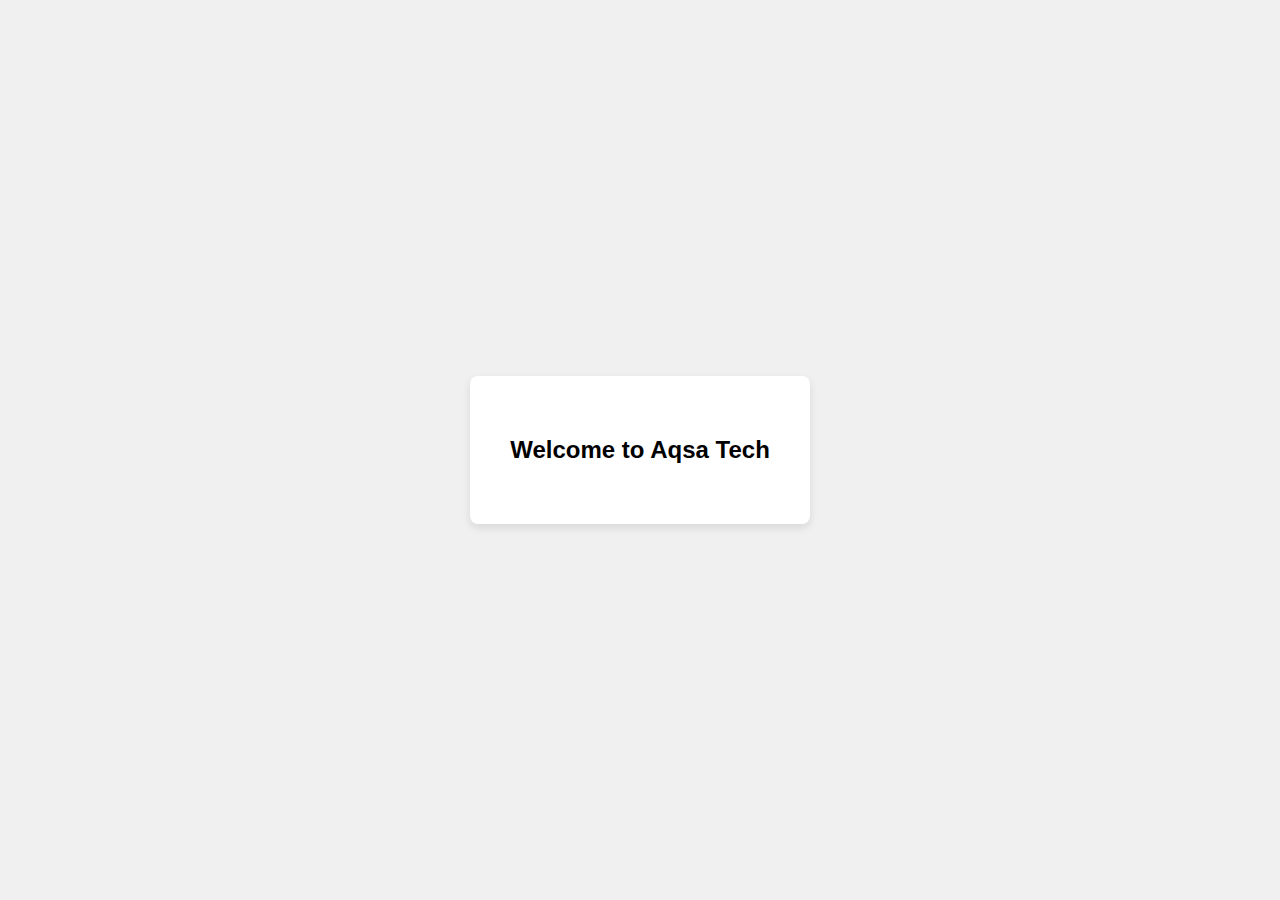
<file: index.html>
<!DOCTYPE html>
<html lang="en">
<head>
    <meta charset="UTF-8">
    <meta name="viewport" content="width=device-width, initial-scale=1.0">
    <title>Welcome to Aqsa Tech</title>
    <style>
        body {
            font-family: Arial, sans-serif;
            display: flex;
            justify-content: center;
            align-items: center;
            height: 100vh;
            margin: 0;
            background-color: #f0f0f0;
        }
        .container {
            text-align: center;
            background-color: #ffffff;
            border-radius: 8px;
            padding: 40px;
            box-shadow: 0 4px 8px rgba(0, 0, 0, 0.1);
        }
        h1 {
            color: #333333;
        }
    </style>
</head>
<body>
    <div class="container">
        <h2>Welcome to Aqsa Tech</h2>
    </div>
</body>
</html>
</file>
